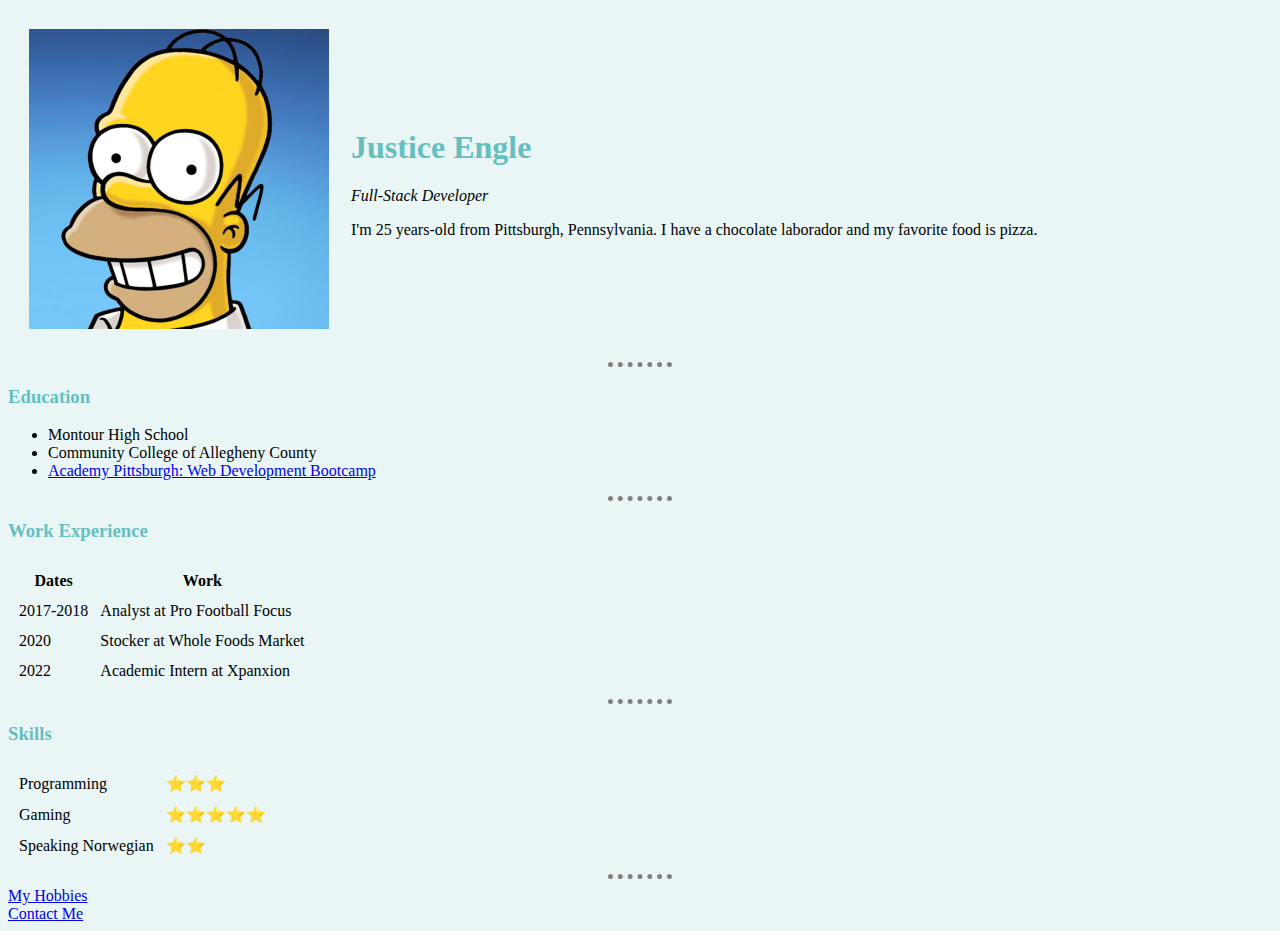
<file: index.html>
<!DOCTYPE html>
<html lang="en" dir="ltr">

<head>
  <meta charset="utf-8">
  <title>Justice Engle's Personal Site</title>
  <link rel="stylesheet" href="css/styles.css">
</head>

<body>
  <table cellspacing="20">
    <tr>
      <td><img src="Homer-Simpson.jpg" alt="Picture of Homer Simpson"></td>
      <td>
        <h1>Justice Engle</h1>
        <p><em>Full-Stack Developer</em></p>

        <p>I'm 25 years-old from Pittsburgh, Pennsylvania. I have a chocolate laborador
          and my favorite food is pizza.
        </p>
      </td>
    </tr>
  </table>
  <hr>

  <h3>
    Education
  </h3>
  <ul>
    <li>Montour High School</li>
    <li>Community College of Allegheny County</li>
    <li><a href="https://www.academypgh.com/">Academy Pittsburgh: Web Development Bootcamp</a></li>
  </ul>

  <hr>

  <h3>Work Experience</h3>
  <table cellspacing="10">
    <thead>
      <tr>
        <th>Dates</th>
        <th>Work</th>
      </tr>
    </thead>
    <tbody>
      <tr>
        <td>2017-2018</td>
        <td>Analyst at Pro Football Focus</td>
      </tr>
      <tr>
        <td>2020</td>
        <td>Stocker at Whole Foods Market</td>
      </tr>
      <tr>
        <td>2022</td>
        <td>Academic Intern at Xpanxion</td>
      </tr>
    </tbody>
    <tfoot>

    </tfoot>
  </table>

  <hr>

  <h3>Skills</h3>
  <table cellspacing="10">
    <thead>

    </thead>
    <tbody>
      <tr>
        <td>Programming</td>
        <td>⭐⭐⭐</td>
      </tr>
      <tr>
        <td>Gaming</td>
        <td>⭐⭐⭐⭐⭐</td>
      </tr>
      <tr>
        <td>Speaking Norwegian</td>
        <td>⭐⭐</td>
      </tr>
    </tbody>
    <tfoot>

    </tfoot>
  </table>

  <hr>
  <a href="hobbies.html">My Hobbies</a>
  <br>
  <a href="contact.html">Contact Me</a>

</body>

</html>
</file>
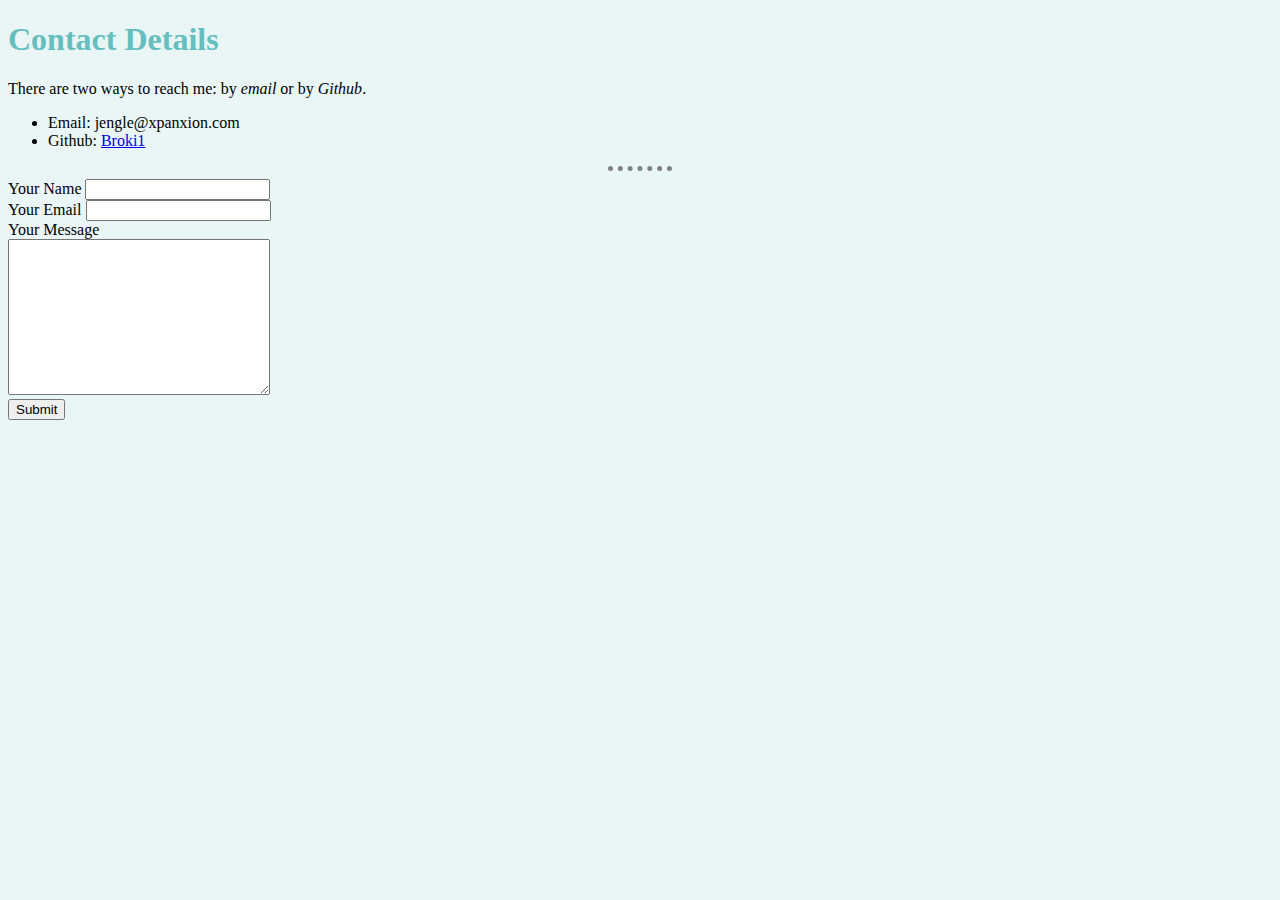
<file: contact.html>
<!DOCTYPE html>
<html lang="en" dir="ltr">
  <head>
    <meta charset="utf-8">
    <title>Contact Me</title>
    <link rel="stylesheet" href="css/styles.css">
  </head>
  <body>
    <h1>Contact Details</h1>
    <p>There are two ways to reach me: by <em>email</em> or by <em>Github</em>.</p>
    <ul>
      <li>Email: jengle@xpanxion.com</li>
      <li>Github: <a href="https://github.com/broki1">Broki1</a></li>
    </ul>
    <hr>
    <form action="mailto:justice.engle@icloud.com" method="post" enctype="text/plain">
      <label>Your Name</label>
      <input type="text" name="yourName">
      <br>
      <label>Your Email</label>
      <input type="email" name="yourEmail">
      <br>
      <label>Your Message</label><br>
      <textarea name="name" rows="10" cols="30"></textarea><br>
      <input type="submit" name="yourMessage">
    </form>
  </body>
</html>
</file>
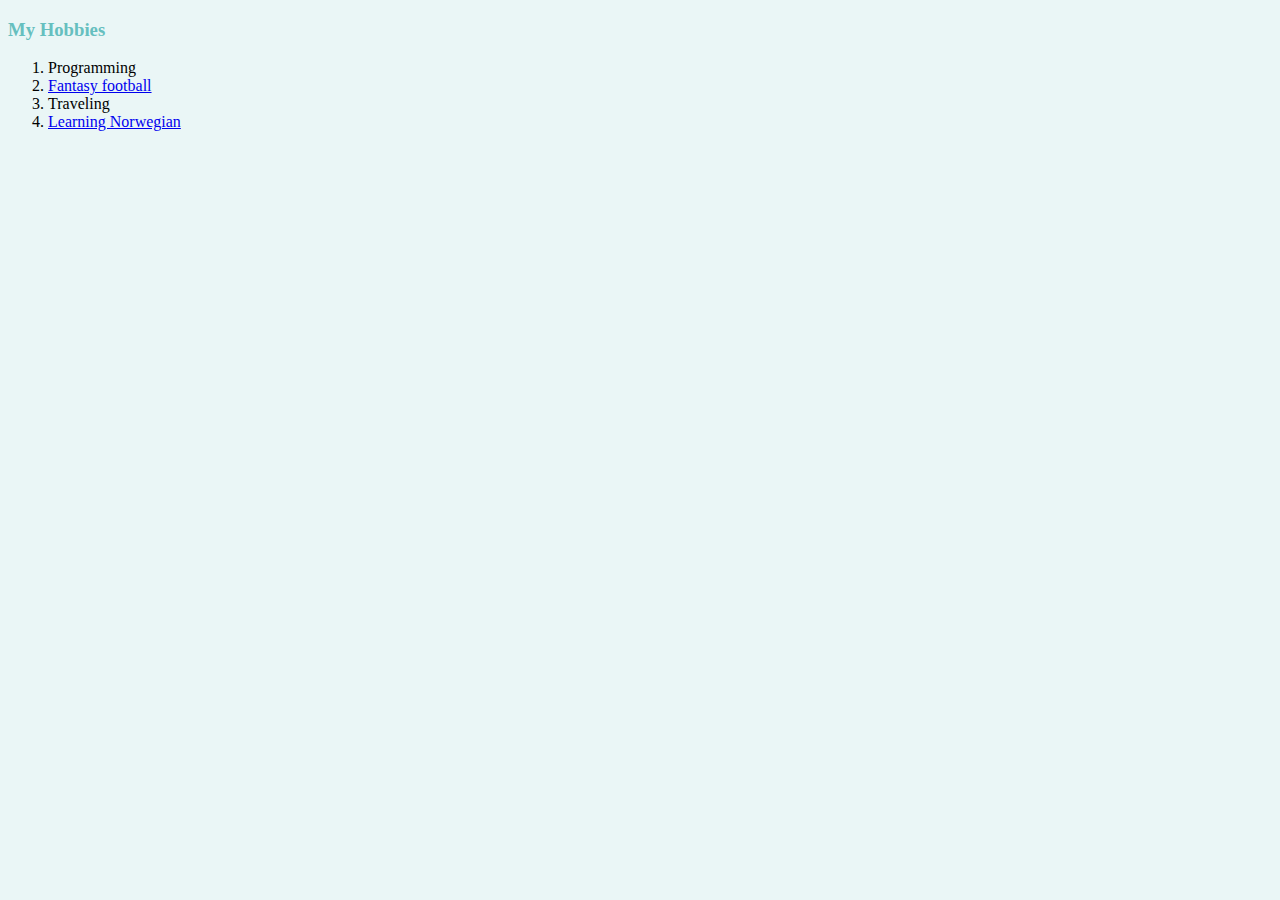
<file: hobbies.html>
<!DOCTYPE html>
<html lang="en" dir="ltr">
  <head>
    <meta charset="utf-8">
    <title>My Hobbies</title>
    <link rel="stylesheet" href="css/styles.css">
  </head>
  <body>
    <h3>My Hobbies</h3>
    <ol>
      <li>Programming</li>
      <li><a href="https://fantasy.nfl.com/">Fantasy football</a></li>
      <li>Traveling</li>
      <li><a href="https://www.duolingo.com/course/no-BO/en/Learn-Norwegian%20Bokm%C3%A5l">Learning Norwegian</a></li>
    </ol>
  </body>
</html>
</file>
<file: css/styles.css>
body {
  background-color: #EAF6F6;
}

hr {
  border-style: none;
  border-top-style: dotted;
  border-width: 5px;
  border-color: grey;
  width: 5%;
}

h1 {
  color: #66BFBF;
}

h3 {
  color:#66BFBF;
}
</file>
